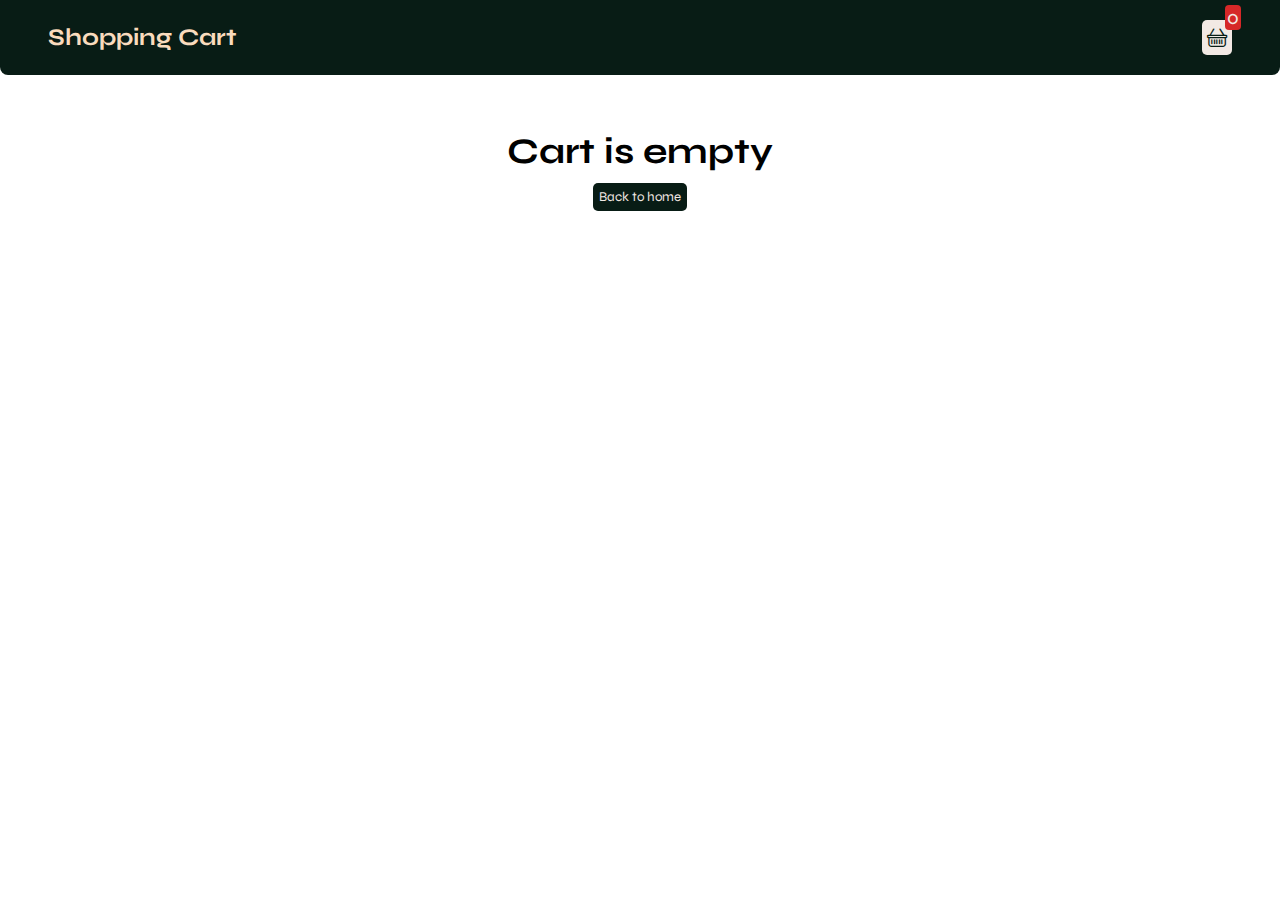
<file: cart.html>
<!DOCTYPE html>
<html lang="en">
<head>
    <meta charset="UTF-8">
    <meta name="viewport" content="width=device-width, initial-scale=1.0">
    <title>Shopping Cart</title>
    <link rel="stylesheet" href="src/style.css">
    <link rel="stylesheet" href="https://cdn.jsdelivr.net/npm/bootstrap-icons@1.11.3/font/bootstrap-icons.min.css">
</head>
<body>
    <div class="navbar">
        
        <a href="index.html"><h2>Shopping Cart</h2></a>

        <a href="cart.html"><div class="cart">
            <i class="bi bi-basket"></i>
            <div id="cartAmount" class="cartAmount">0</div>
        </div></a>
        
    </div>

    
    <div class="shopping-cart" id="shopping-cart"></div>
    <div id="label" class="text-center"></div>
</body>
<script src="src/data.js"></script>
<script src = "src/cart.js"></script>
</html>
</file>
<file: src/style.css>
@import url("https://fonts.googleapis.com/css2?family=Syne:wght@400;500;600&display=swap");
/* ? imported syne font just bc */

/* ? this is a universal selector meaning here i change the padding of the whole screen */
*{
    margin: 0;
    padding: 0;
    box-sizing: border-box;
}

/* ? here font of the whole body of the website is changed */
body{
    font-family: 'syne', sans-serif;
    
} 

i{
    cursor: pointer;
}

a{
    text-decoration: none;
    color: #f9dbbd;
}

/* ?targeted the navbar here and changed the background color and font color, also fixed the padding */
.navbar{
    display: flex;
    flex-direction: row;
    justify-content: space-between;
    background-color: #081c15;
    color: #f9dbbd;
    padding: 1.25em 3em;
    width: 100%;
    border-bottom-left-radius: .5em;
    border-bottom-right-radius: .5em;
    margin-bottom: 30px;
    align-items: center;
}

.cart{
    background-color: #f2e9e4;
    color: #081c15;
    font-size: 1.25em;
    padding: 5px;
    border-radius: .25em;
    position: relative;
}

.cartAmount{
    position: absolute;
    top: -15px;
    right: -9px;
    font-size: 1em;
    background-color: #d62828;
    color: #f2e9e4;
    border-radius: 4px;
    padding-left: 2px;
    padding-right: 2px;
    
}

/* ? Shopping items styles */

.shop{
    display: grid;
    grid-template-columns: repeat(4, 223px);
    gap: 30px;
    justify-content: center;
}

@media (max-width: 1000px){
    .shop{
        grid-template-columns: repeat(2, 223px);
    }
}

@media (max-width: 500px){
    .shop{
        grid-template-columns: repeat(2, 223px);
    }
}

.item{
    border: 2px solid #081c15;
    border-radius: .5em;
}

.details{
    display: flex;
    flex-direction: column;
    padding: 10px;
    gap: 10px;
}

.price-quantity{
    display: flex;
    justify-content: space-between;
    align-items: baseline;
}

.buttons{
    display: flex;
    gap: 5px;
    align-items: baseline;
}

.quantity{
    font-size: x-large;
}


/* style sheet for cart page */

.text-center{
    text-align: center;
    margin-bottom: 20px;
    font-size: x-large;

}

.HomeBtn, .checkout, .removeAll {
    background-color: #081c15;
    color: #f2e9e4;
    border: none;
    padding: 6px;
    border-radius: 5px;
    cursor: pointer;
    margin-top: 10px;
    font-family: 'syne', sans-serif;


}

.checkout{
    background-color: green;
    color: black;

}
.removeAll{
    background-color: #d62828;
    color: white;
}

.bi-x-circle{
    color: #d62828;
    font-weight: bold;
}

.text-center{
    padding: 25px 10px;
}


.shopping-cart{
    display: grid;
    grid-template-columns: repeat(1, 320px);
    justify-content: center;
    gap: 15px;

}

.cart-item{
    border: 2px solid black;
    border-radius: 5px;
    display: flex;
}

.title-price-x{
    width: 195px;
    display: flex;
    align-items: center;
    justify-content: space-between;

}

.title-price{
    display: flex;
    align-items: center;
    gap: 10px;
}

.cart-item-price{
    background-color: #081c15;
    color: #f2e9e4;
    border-radius: 5px;
    padding: 3px 6px;
}
</file>
